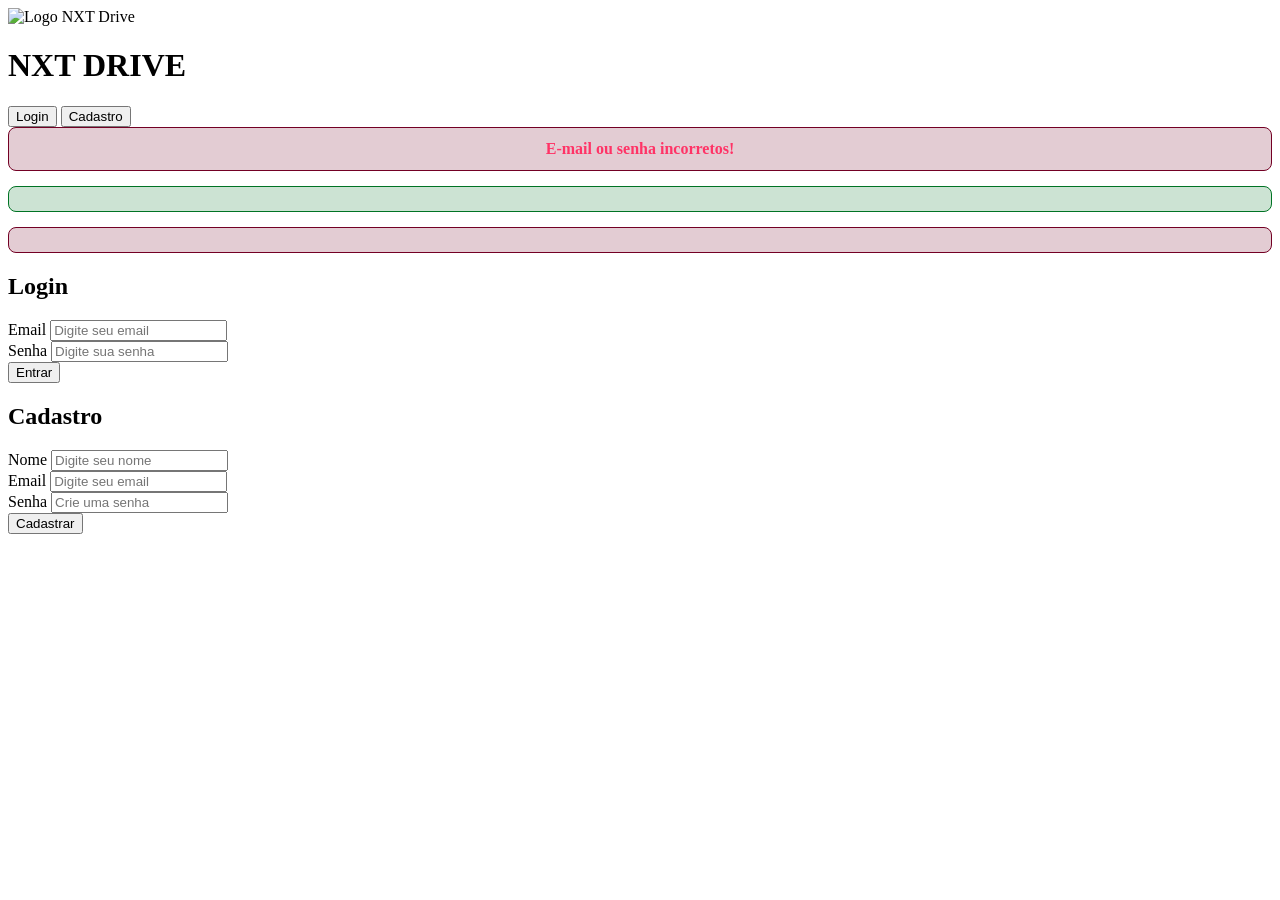
<file: nxtDrive/target/classes/templates/index.html>
<!DOCTYPE html>
<html lang="pt-BR" xmlns:th="http://www.thymeleaf.org">

<head>
	<meta charset="UTF-8" />
	<meta name="viewport" content="width=device-width, initial-scale=1.0" />
	<title>NXT Drive - Login</title>
	<link rel="stylesheet" th:href="@{/styleIndex.css}">
	<link rel="preconnect" href="https://fonts.googleapis.com">
	<link rel="preconnect" href="https://fonts.gstatic.com" crossorigin>
	<link
		href="https://fonts.googleapis.com/css2?family=Chakra+Petch:wght@500;700&family=JetBrains+Mono:wght@400;500;700&family=Syncopate:wght@700&display=swap"
		rel="stylesheet">
</head>

<body>
	<div class="container">
		<div class="left-side">
			<div class="logo-box">
				<img th:src="@{/img/nxtDriveLogo.jpg}" alt="Logo NXT Drive">
			</div>
			<h1>NXT <span>DRIVE</span></h1>
		</div>

		<div class="right-side">
			<div class="card">
				<!-- Botões para alternar as abas -->
				<div class="form-tabs">
					<button type="button" class="tab-btn active" onclick="switchTab('login')">Login</button>
					<button type="button" class="tab-btn" onclick="switchTab('cadastro')">Cadastro</button>
				</div>

				<!-- MENSAGENS DE FEEDBACK (Todas possuem a classe 'msg-box') -->

				<!-- 1. Erro de Login (Spring Security) -->
				<div th:if="${param.error}" class="msg-box erro-box"
					style="color: #ff3366; background: rgba(115,0,36,0.2); padding: 12px; border-radius: 8px; border: 1px solid #730024; margin-bottom: 15px; text-align: center; font-weight: bold;">
					E-mail ou senha incorretos!
				</div>

				<!-- 2. Sucesso no Cadastro -->
				<div th:if="${not #strings.isEmpty(sucesso)}" th:text="${sucesso}" class="msg-box sucesso-box"
					style="color: #00ff88; background: rgba(0,115,36,0.2); padding: 12px; border-radius: 8px; border: 1px solid #007324; margin-bottom: 15px; text-align: center; font-weight: bold;">
				</div>

				<!-- 3. Erro de Cadastro (Ex: E-mail existente) -->
				<div th:if="${not #strings.isEmpty(erro)}" th:text="${erro}" class="msg-box erro-box"
					style="color: #ff3366; background: rgba(115,0,36,0.2); padding: 12px; border-radius: 8px; border: 1px solid #730024; margin-bottom: 15px; text-align: center; font-weight: bold;">
				</div>

				<!-- Formulário de Login -->
				<form id="form-login" class="form active" th:action="@{/login}" method="post">
					<h2>Login</h2>
					<div class="input-group">
						<label for="username">Email</label>
						<input type="email" placeholder="Digite seu email" name="email" id="username" required>
					</div>
					<div class="input-group">
						<label for="password">Senha</label>
						<input type="password" placeholder="Digite sua senha" name="senha" id="password" required>
					</div>
					<button class="main-btn" type="submit">Entrar</button>
				</form>

				<!-- Formulário de Cadastro -->
				<form id="form-cadastro" class="form hidden" th:action="@{/cadastro}" method="post">
					<h2>Cadastro</h2>
					<div class="input-group">
						<label for="nome-cad">Nome</label>
						<input type="text" placeholder="Digite seu nome" name="nome" id="nome-cad" required>
					</div>
					<div class="input-group">
						<label for="email-cad">Email</label>
						<input type="email" placeholder="Digite seu email" name="email" id="email-cad" required>
					</div>
					<div class="input-group">
						<label for="senha-cad">Senha</label>
						<input type="password" placeholder="Crie uma senha" name="senha" id="senha-cad" required>
					</div>
					<button class="main-btn" type="submit">Cadastrar</button>
				</form>

			</div>
		</div>
	</div>

	<script>
		function switchTab(tab) {
			const formLogin = document.getElementById('form-login');
			const formCadastro = document.getElementById('form-cadastro');
			const tabs = document.querySelectorAll('.tab-btn');

			tabs.forEach(btn => btn.classList.remove('active'));

			if (tab === 'login') {
				formLogin.classList.remove('hidden');
				formCadastro.classList.add('hidden');
				tabs[0].classList.add('active');
			} else {
				formCadastro.classList.remove('hidden');
				formLogin.classList.add('hidden');
				tabs[1].classList.add('active');
			}
		}

		window.addEventListener('DOMContentLoaded', () => {
			const urlParams = new URLSearchParams(window.location.search);

			// Se a URL tiver ?error, garante que abre a aba de login
			if (urlParams.has('error')) {
				switchTab('login');
			}
			// Se veio de redirecionamento de erro de cadastro
			else if (urlParams.get('aba') === 'cadastro' || window.location.pathname.includes('/cadastro')) {
				switchTab('cadastro');
			}
		});

		// Oculta todas as mensagens (.msg-box) após 4 segundos
		setTimeout(() => {
			const msgs = document.querySelectorAll('.msg-box');
			msgs.forEach(msg => msg.style.display = 'none');
		}, 4000);
	</script>
</body>

</html>
</file>
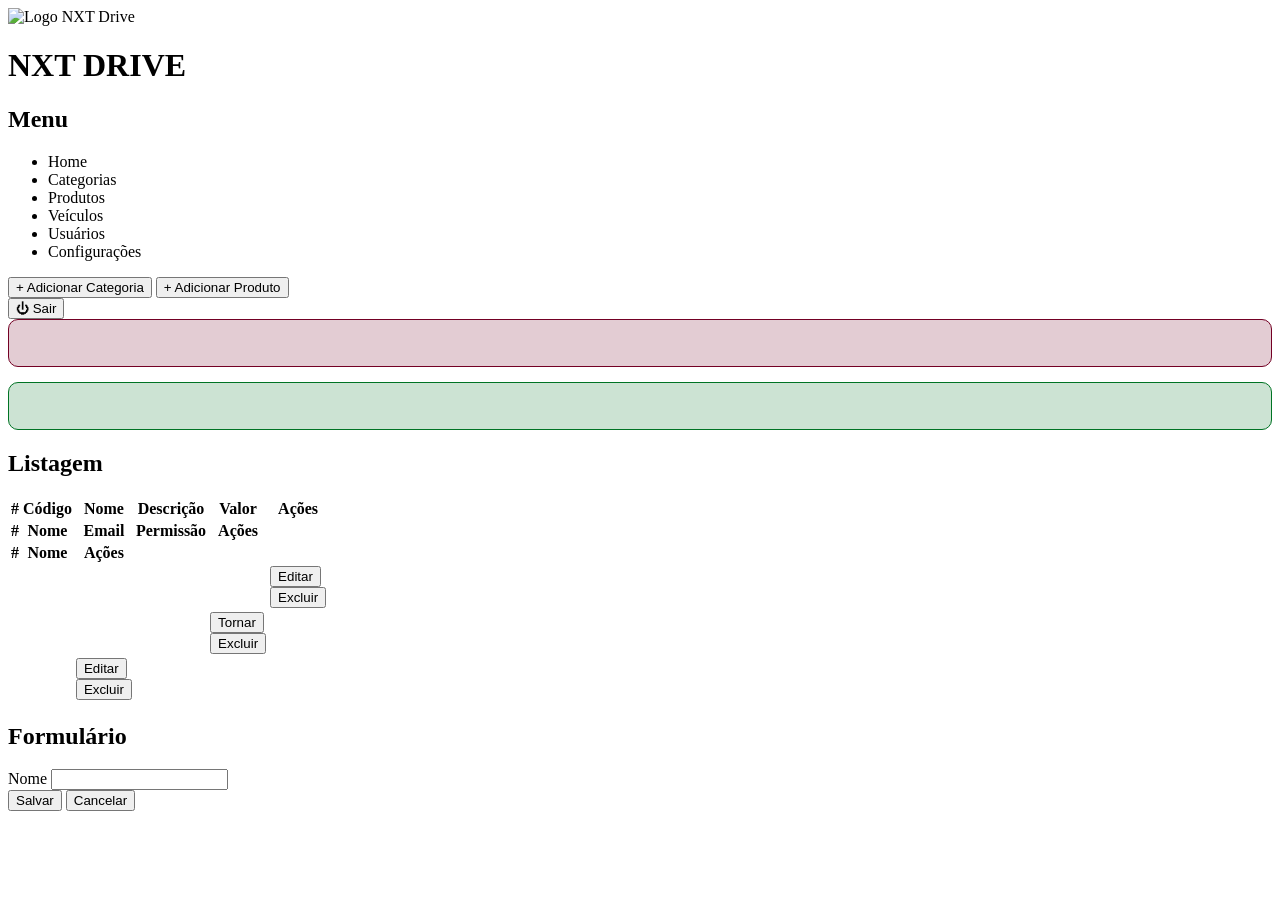
<file: nxtDrive/target/classes/templates/dashboard.html>
<!DOCTYPE html>
<html lang="pt-BR" xmlns:th="http://www.thymeleaf.org" xmlns:sec="http://www.thymeleaf.org/extras/spring-security">

<head>
	<meta charset="UTF-8" />
	<meta name="viewport" content="width=device-width, initial-scale=1.0" />
	<title>NXT Drive - Dashboard</title>
	<link rel="stylesheet" th:href="@{/styleDashboard.css}">
	<link rel="preconnect" href="https://fonts.googleapis.com">
	<link rel="preconnect" href="https://fonts.gstatic.com" crossorigin>
	<link
		href="https://fonts.googleapis.com/css2?family=Chakra+Petch:wght@500;700&family=JetBrains+Mono:wght@400;500;700&family=Syncopate:wght@700&display=swap"
		rel="stylesheet">
</head>

<body>

	<header class="topbar">
		<div class="logo">
			<a th:href="@{/home}">
				<img th:src="@{/img/nxtDriveLogo.jpg}" alt="Logo NXT Drive">
			</a>
		</div>
		<h1
			th:text="${contexto == 'produtos' ? 'NXT DRIVE • Produtos' : (contexto == 'usuarios' ? 'NXT DRIVE • Usuários' : 'NXT DRIVE • Categorias')}">
			NXT DRIVE</h1>
	</header>

	<div class="layout">

		<aside class="sidebar">

			<h2>Menu</h2>

			<ul>
				<li>
					<a th:href="@{/home}">Home</a>
				</li>

				<li th:classappend="${contexto == 'categorias' || contexto == null ? 'active' : ''}">
					<a th:href="@{/dashboard}">Categorias</a>
				</li>

				<li th:classappend="${contexto == 'produtos' ? 'active' : ''}">
					<a th:href="@{/produtos}">Produtos</a>
				</li>

				<li>Veículos</li>

				<!-- MENU USUÁRIOS (Visível apenas para ADMIN) -->
				<li sec:authorize="hasRole('ADMIN')" th:classappend="${contexto == 'usuarios' ? 'active' : ''}">
					<a th:href="@{/usuarios}">Usuários</a>
				</li>

				<li>Configurações</li>
			</ul>

			<!-- BOTÕES DE ADICIONAR (Não exibidos na aba Usuários) -->
			<button class="add-btn" th:if="${contexto == 'categorias' || contexto == null}" onclick="novaCategoria()">
				+ Adicionar Categoria
			</button>

			<button class="add-btn" th:if="${contexto == 'produtos'}" onclick="novoProduto()">
				+ Adicionar Produto
			</button>

			<!-- LOGOUT -->
			<form class="logout-form" method="post" th:action="@{/logout}">
				<input type="hidden" th:name="${_csrf.parameterName}" th:value="${_csrf.token}" />
				<button type="submit" class="logout-btn">
					<span>⏻</span>
					Sair
				</button>
			</form>

		</aside>

		<main class="content">

			<div th:if="${erro}"
				style="color: #ff3366; background: rgba(115,0,36,0.2); padding: 15px; border-radius: 10px; border: 1px solid #730024; font-weight: bold; text-align: center; margin-bottom: 15px;">
				<p th:text="${erro}"></p>
			</div>

			<div th:if="${sucesso}"
				style="color: #00ff88; background: rgba(0,115,36,0.2); padding: 15px; border-radius: 10px; border: 1px solid #007324; font-weight: bold; text-align: center; margin-bottom: 15px;">
				<p th:text="${sucesso}"></p>
			</div>

			<div class="card">
				<h2 class="titulo-centralizado"
					th:text="${contexto == 'produtos' ? 'Produtos Cadastrados' : (contexto == 'usuarios' ? 'Usuários do Sistema' : 'Categorias Cadastradas')}">
					Listagem
				</h2>

				<table>
					<thead>
						<!-- CABEÇALHO PARA PRODUTOS -->
						<tr th:if="${contexto == 'produtos'}">
							<th>#</th>
							<th>Código</th>
							<th>Nome</th>
							<th>Descrição</th>
							<th>Valor</th>
							<th>Ações</th>
						</tr>

						<!-- CABEÇALHO PARA USUÁRIOS -->
						<tr th:if="${contexto == 'usuarios'}">
							<th>#</th>
							<th>Nome</th>
							<th>Email</th>
							<th>Permissão</th>
							<th>Ações</th>
						</tr>

						<!-- CABEÇALHO PADRÃO (CATEGORIAS) -->
						<tr th:if="${contexto != 'produtos' and contexto != 'usuarios'}">
							<th>#</th>
							<th>Nome</th>
							<th>Ações</th>
						</tr>
					</thead>

					<tbody>
						<!-- LISTA DE PRODUTOS -->
						<tr th:if="${contexto == 'produtos'}" th:each="item, iter : ${categorias}">
							<td th:text="${iter.index + 1}"></td>
							<td th:text="${item.codigoProduto}"></td>
							<td th:text="${item.nome}"></td>
							<td th:text="${item.descricao}"></td>
							<td th:text="'R$ ' + ${#numbers.formatDecimal(item.valor, 1, 'POINT', 2, 'COMMA')}"></td>
							<td class="acoes">
								<button type="button" class="edit"
									th:attr="data-id=${item.idProduto}, data-codigo=${item.codigoProduto}, data-nome=${item.nome}, data-descricao=${item.descricao}, data-valor=${item.valor}, data-categoria=${item.categoria != null ? item.categoria.idCategoria : ''}"
									onclick="abrirEdicaoProduto(this)">Editar</button>

								<form method="post" th:action="@{/removerProduto}" style="margin: 0;">
									<input type="hidden" th:name="${_csrf.parameterName}" th:value="${_csrf.token}" />
									<input type="hidden" name="idProduto" th:value="${item.idProduto}" />
									<button type="submit" class="delete">Excluir</button>
								</form>
							</td>
						</tr>

						<!-- LISTA DE USUÁRIOS -->
						<tr th:if="${contexto == 'usuarios'}" th:each="user, iter : ${usuarios}">
							<td th:text="${iter.index + 1}"></td>
							<td th:text="${user.nome}"></td>
							<td th:text="${user.email}"></td>
							<td th:text="${user.acesso}"></td>
							<td class="acoes">
								<!-- Alterar Permissão -->
								<form method="post" th:action="@{/usuarios/alterar-role/{id}(id=${user.idUsuario})}"
									style="margin: 0;">
									<input type="hidden" th:name="${_csrf.parameterName}" th:value="${_csrf.token}" />
									<button type="submit" class="edit">
										Tornar <span
											th:text="${user.acesso.name() == 'ADMIN' ? 'USER' : 'ADMIN'}"></span>
									</button>
								</form>

								<!-- Excluir Usuário -->
								<form method="post" th:action="@{/usuarios/excluir/{id}(id=${user.idUsuario})}"
									style="margin: 0;">
									<input type="hidden" th:name="${_csrf.parameterName}" th:value="${_csrf.token}" />
									<button type="submit" class="delete"
										onclick="return confirm('Deseja realmente excluir este usuário?')">Excluir</button>
								</form>
							</td>
						</tr>

						<!-- LISTA DE CATEGORIAS -->
						<tr th:if="${contexto != 'produtos' and contexto != 'usuarios'}"
							th:each="item, iter : ${categorias}">
							<td th:text="${iter.index + 1}"></td>
							<td th:text="${item.nome}"></td>
							<td class="acoes">
								<button type="button" class="edit"
									th:attr="data-id=${item.idCategoria}, data-nome=${item.nome}"
									onclick="abrirEdicaoCategoria(this)">Editar</button>

								<form method="post" th:action="@{/removerCategoria}" style="margin: 0;">
									<input type="hidden" th:name="${_csrf.parameterName}" th:value="${_csrf.token}" />
									<input type="hidden" name="idCategoria" th:value="${item.idCategoria}" />
									<button type="submit" class="delete">Excluir</button>
								</form>
							</td>
						</tr>
					</tbody>
				</table>
			</div>

			<!-- MODAL FORMULÁRIO (CATEGORIAS E PRODUTOS) -->
			<div class="modal-overlay" id="modalOverlay" onclick="fecharForm()"></div>

			<div class="card form-card" id="formCard">
				<h2 id="formTitulo">Formulário</h2>

				<form method="post" id="dinamicoForm" enctype="multipart/form-data">
					<input type="hidden" th:name="${_csrf.parameterName}" th:value="${_csrf.token}" />
					<input type="hidden" name="idCategoria" id="idCategoria">

					<div id="camposLeituraProduto" style="display: none; flex-direction: column; gap: 10px;">
						<label for="idProduto">ID do Produto (UUID)</label>
						<input type="text" name="idProduto" id="idProduto" readonly
							style="background: rgba(255,255,255,0.02); color: #888; cursor: not-allowed;" />

						<label for="codigoProduto">Código do Produto</label>
						<input type="text" name="codigoProduto" id="codigoProduto" readonly
							style="background: rgba(255,255,255,0.02); color: #888; cursor: not-allowed;" />
					</div>

					<label for="nome">Nome</label>
					<input type="text" name="nome" id="nome" required />

					<div id="camposProduto" style="display: none; flex-direction: column; gap: 10px;">
						<label for="descricao">Descrição</label>
						<input type="text" name="descricao" id="descricao" required />

						<label for="valor">Valor (R$)</label>
						<input type="number" name="valor" id="valor" step="0.01" min="0" required />

						<label for="selectCategoria">Categoria</label>
						<select name="categoria" id="selectCategoria" required
							style="padding: 12px; border-radius: 10px; border: 1px solid rgba(255, 255, 255, 0.08); background: #111; color: white; outline: none; font-family: inherit;">
							<option value="" disabled selected>Selecione uma categoria...</option>
							<option th:each="cat : ${listaCategoriasCompleta}" th:value="${cat.idCategoria}"
								th:text="${cat.nome}"></option>
						</select>

						<label for="foto">Foto do Produto</label>
						<input type="file" name="arquivoFoto" id="foto" accept="image/*" />
					</div>

					<div class="actions">
						<button type="submit" class="save" id="botaoSubmit">Salvar</button>
						<button type="button" class="cancel" onclick="fecharForm()">Cancelar</button>
					</div>
				</form>
			</div>

		</main>
	</div>

	<script>
		const formCard = document.getElementById("formCard");
		const modalOverlay = document.getElementById("modalOverlay");
		const formTitulo = document.getElementById("formTitulo");
		const dinamicoForm = document.getElementById("dinamicoForm");
		const camposProduto = document.getElementById("camposProduto");
		const camposLeituraProduto = document.getElementById("camposLeituraProduto");
		const botaoSubmit = document.getElementById("botaoSubmit");

		const inputDescricao = document.getElementById("descricao");
		const inputValor = document.getElementById("valor");
		const selectCategoria = document.getElementById("selectCategoria");

		function novaCategoria() {
			formCard.classList.add("show");
			modalOverlay.classList.add("show");
			camposProduto.style.display = "none";
			camposLeituraProduto.style.display = "none";
			formTitulo.innerText = "Nova Categoria";
			dinamicoForm.action = "/adicionarCategoria";

			inputDescricao.removeAttribute("required");
			inputValor.removeAttribute("required");
			selectCategoria.removeAttribute("required");

			document.getElementById("idCategoria").value = "";
			document.getElementById("nome").value = "";
			botaoSubmit.innerText = "Salvar";
		}

		function abrirEdicaoCategoria(botao) {
			formCard.classList.add("show");
			modalOverlay.classList.add("show");
			camposProduto.style.display = "none";
			camposLeituraProduto.style.display = "none";
			formTitulo.innerText = "Editar Categoria";
			dinamicoForm.action = "/editarCategoria";

			inputDescricao.removeAttribute("required");
			inputValor.removeAttribute("required");
			selectCategoria.removeAttribute("required");

			document.getElementById("idCategoria").value = botao.getAttribute("data-id");
			document.getElementById("nome").value = botao.getAttribute("data-nome");
			botaoSubmit.innerText = "Salvar Edição";
		}

		function novoProduto() {
			formCard.classList.add("show");
			modalOverlay.classList.add("show");
			camposProduto.style.display = "flex";
			camposLeituraProduto.style.display = "none";
			formTitulo.innerText = "Novo Produto";
			dinamicoForm.action = "/adicionarProduto";

			inputDescricao.setAttribute("required", "");
			inputValor.setAttribute("required", "");
			selectCategoria.setAttribute("required", "");

			document.getElementById("idProduto").value = "";
			document.getElementById("codigoProduto").value = "";
			document.getElementById("nome").value = "";
			document.getElementById("descricao").value = "";
			document.getElementById("valor").value = "";
			selectCategoria.value = "";
			document.getElementById("foto").value = "";

			botaoSubmit.innerText = "Salvar";
		}

		function abrirEdicaoProduto(botao) {
			formCard.classList.add("show");
			modalOverlay.classList.add("show");
			camposProduto.style.display = "flex";
			camposLeituraProduto.style.display = "flex";
			formTitulo.innerText = "Editar Produto";
			dinamicoForm.action = "/editarProduto";

			inputDescricao.setAttribute("required", "");
			inputValor.setAttribute("required", "");
			selectCategoria.setAttribute("required", "");

			document.getElementById("idProduto").value = botao.getAttribute("data-id");
			document.getElementById("codigoProduto").value = botao.getAttribute("data-codigo");
			document.getElementById("nome").value = botao.getAttribute("data-nome");
			document.getElementById("descricao").value = botao.getAttribute("data-descricao");
			document.getElementById("valor").value = botao.getAttribute("data-valor");

			selectCategoria.value = botao.getAttribute("data-categoria");

			botaoSubmit.innerText = "Salvar Edição";
		}

		function fecharForm() {
			formCard.classList.remove("show");
			modalOverlay.classList.remove("show");
		}
	</script>
</body>

</html>
</file>
